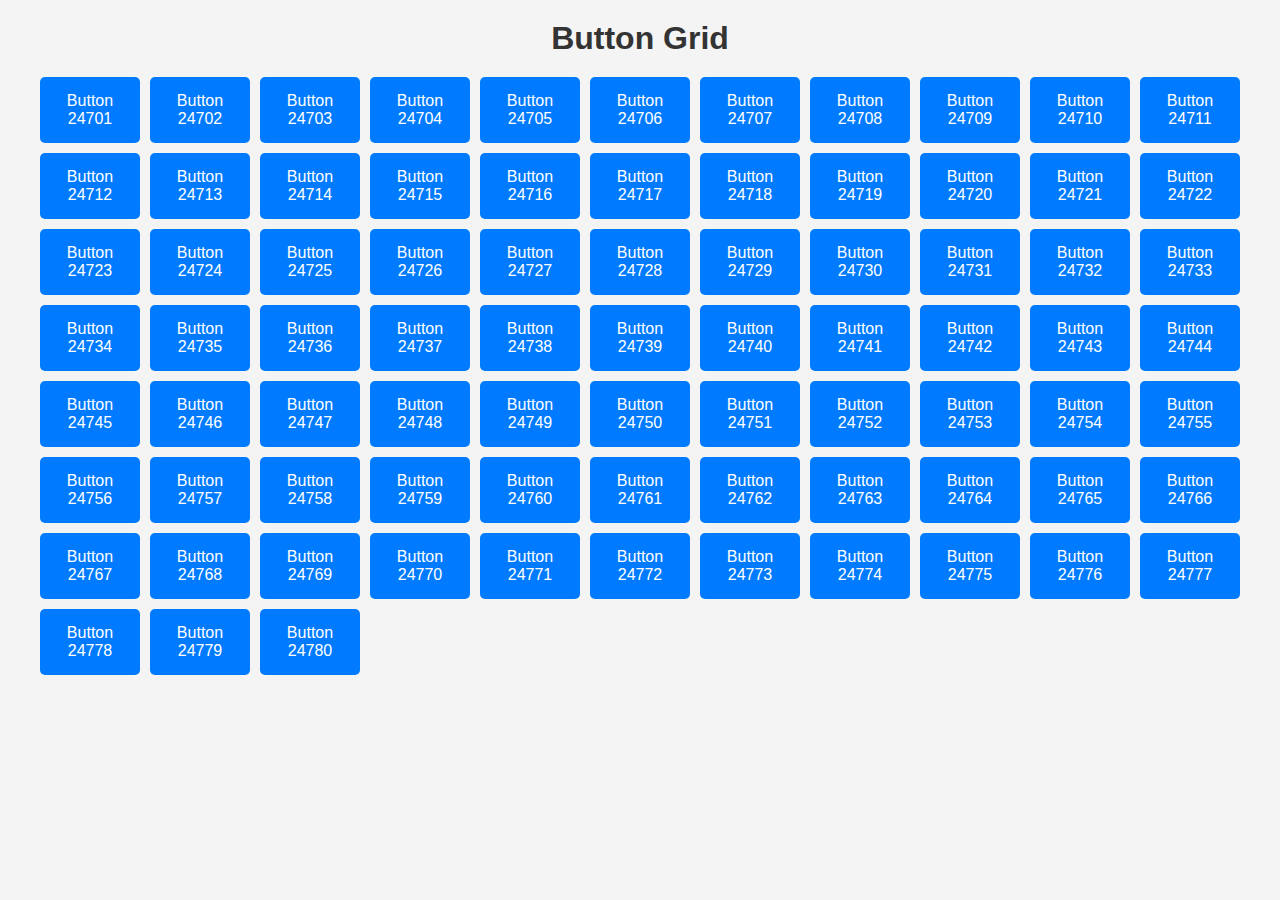
<file: index.html>
<!DOCTYPE html>
<html lang="en">
<head>
  <meta charset="UTF-8">
  <meta name="viewport" content="width=device-width, initial-scale=1.0">
  <title>Button Grid</title>
  <link rel="stylesheet" href="styles.css">
</head>
<body>
  <div class="container">
    <h1>Button Grid</h1>
    <div class="button-grid" id="buttonGrid">
      <!-- Buttons will be dynamically generated here -->
    </div>
  </div>

  <script src="script.js"></script>
</body>
</html>
</file>
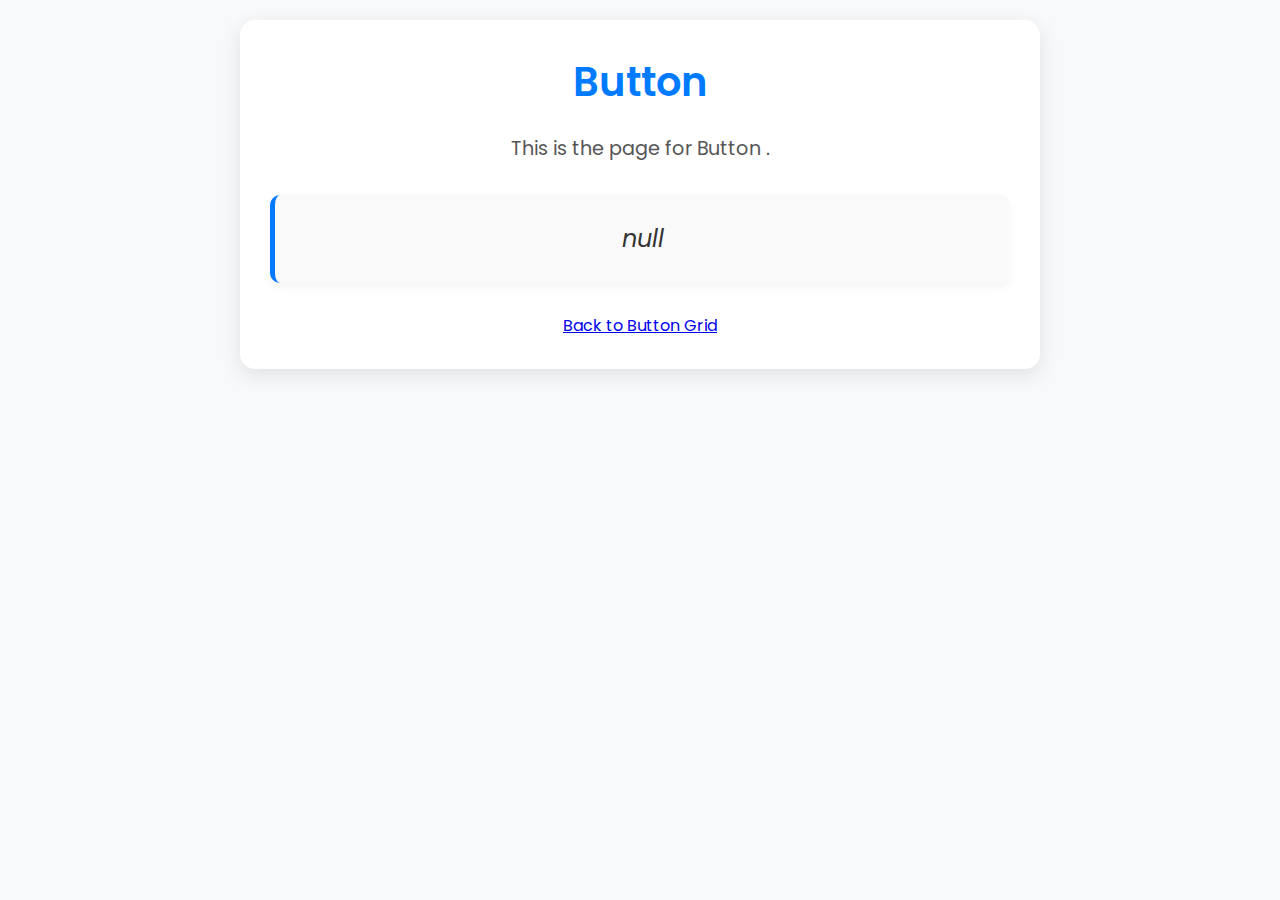
<file: button-template.html>
<!DOCTYPE html>
<html lang="en">
<head>
  <meta charset="UTF-8">
  <meta name="viewport" content="width=device-width, initial-scale=1.0">
  <title>Button Page</title>
  <link rel="stylesheet" href="button-template.css">
  <link href="https://fonts.googleapis.com/css2?family=Poppins:wght@400;600&display=swap" rel="stylesheet">
</head>
<body>
  <div class="container">
    <h1>Button <span id="buttonId"></span></h1>
    <p>This is the page for Button <span id="buttonIdText"></span>.</p>
    <div class="shayari" id="shayari"></div>
    
      <a href="index.html">Back to Button Grid</a>
    </div>
  </div>

  <script>
    // Extract the button ID and shayari from the URL
    const urlParams = new URLSearchParams(window.location.search);
    const buttonId = urlParams.get('id');
    let shayari = decodeURIComponent(urlParams.get('shayari'));

    // Check if there's a saved shayari in localStorage
    const savedShayari = localStorage.getItem(`shayari-${buttonId}`);
    if (savedShayari) {
      shayari = savedShayari;
    }

    // Display the button ID and shayari on the page
    document.getElementById('buttonId').textContent = buttonId;
    document.getElementById('buttonIdText').textContent = buttonId;
    document.getElementById('shayari').textContent = shayari;

    // Edit functionality
    const editBtn = document.getElementById('editBtn');
    const editMode = document.getElementById('editMode');
    const shayariInput = document.getElementById('shayariInput');
    const saveBtn = document.getElementById('saveBtn');

    editBtn.addEventListener('click', () => {
      editMode.style.display = 'block';
      shayariInput.value = shayari;
    });

    saveBtn.addEventListener('click', () => {
      const updatedShayari = shayariInput.value.trim();
      if (updatedShayari) {
        shayari = updatedShayari;
        document.getElementById('shayari').textContent = shayari;
        localStorage.setItem(`shayari-${buttonId}`, shayari); // Save to localStorage
        editMode.style.display = 'none';
      } else {
        alert('Please enter a valid shayari.');
      }
    });
  </script>
</body>
</html>
</file>
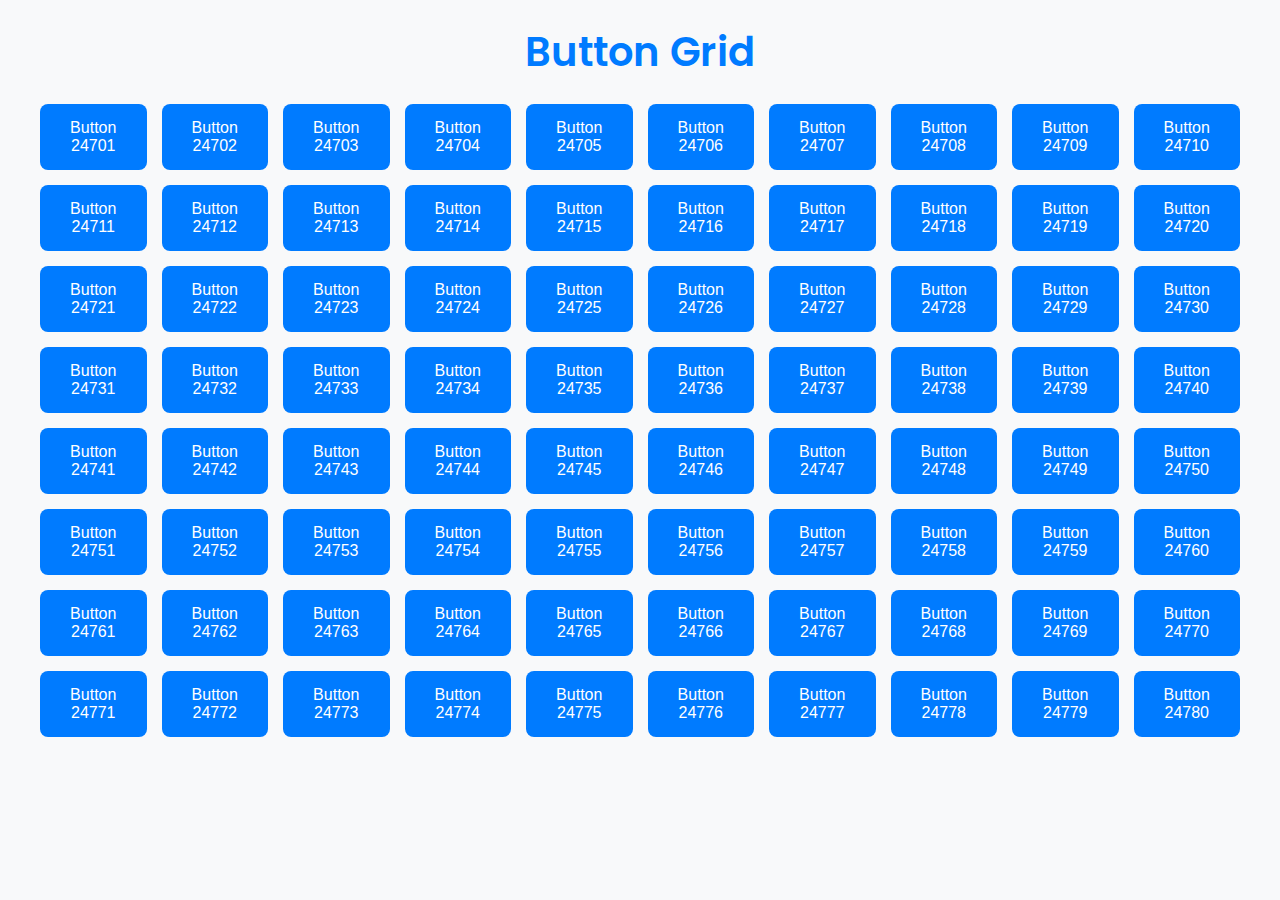
<file: view-grid.html>
<!DOCTYPE html>
<html lang="en">
<head>
  <meta charset="UTF-8">
  <meta name="viewport" content="width=device-width, initial-scale=1.0">
  <title>View Button Grid</title>
  <link rel="stylesheet" href="view-grid.css">
  <link href="https://fonts.googleapis.com/css2?family=Poppins:wght@400;600&display=swap" rel="stylesheet">
</head>
<body>
  <div class="container">
    <h1>Button Grid</h1>
    <div class="button-grid" id="buttonGrid">
      <!-- Buttons will be dynamically generated here -->
    </div>
  </div>

  <script>
    // Array of shayaries
    const shayaries = [
      "Dil ki baat labon tak na aane paayi, Ek arsa guzar gaya muskurate hue.",
      "Zindagi mein kuch pal hote hain jo yaadgar ho jaate hain, Woh pal humesha dil mein rehte hain.",
      "Mohabbat ek aisi dastaan hai, Jo har dil ko behlaati hai.",
      "Dil ki gehraaiyon se nikli hai yeh duaa, Tum muskurao toh phool khil jaaye.",
      "Zindagi ek safar hai suhana, Yahan har mod par naye rang hain.",
      // Add more shayaries as needed...
    ];

    // Generate buttons dynamically
    const buttonGrid = document.getElementById('buttonGrid');
    const startId = 24701;
    const totalButtons = 80;

    for (let i = 0; i < totalButtons; i++) {
      const buttonId = startId + i;
      const button = document.createElement('button');
      button.id = buttonId;
      button.textContent = `Button ${buttonId}`;

      // Add a link to the view-template.html page for each button
      button.addEventListener('click', () => {
        const shayari = shayaries[i % shayaries.length]; // Cycle through shayaries
        window.location.href = `view-template.html?id=${buttonId}&shayari=${encodeURIComponent(shayari)}`;
      });

      buttonGrid.appendChild(button);
    }
  </script>
</body>
</html>
</file>
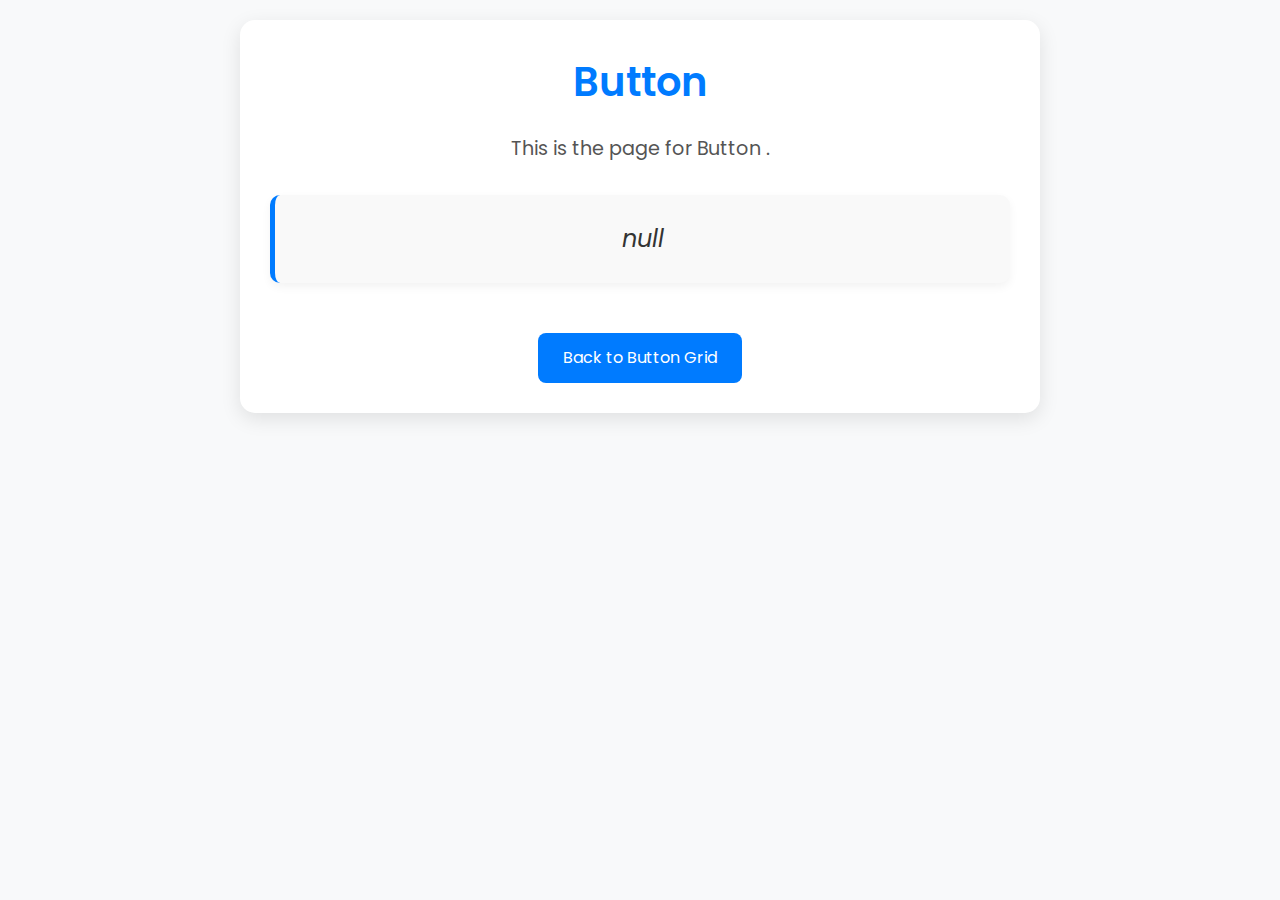
<file: view-template.html>
<!DOCTYPE html>
<html lang="en">
<head>
  <meta charset="UTF-8">
  <meta name="viewport" content="width=device-width, initial-scale=1.0">
  <title>View Shayari</title>
  <link rel="stylesheet" href="view-template.css">
  <link href="https://fonts.googleapis.com/css2?family=Poppins:wght@400;600&display=swap" rel="stylesheet">
</head>
<body>
  <div class="container">
    <h1>Button <span id="buttonId"></span></h1>
    <p>This is the page for Button <span id="buttonIdText"></span>.</p>
    <div class="shayari" id="shayari"></div>
    <a href="index.html" class="back-btn">Back to Button Grid</a>
  </div>

  <script>
    // Extract the button ID and shayari from the URL
    const urlParams = new URLSearchParams(window.location.search);
    const buttonId = urlParams.get('id');
    let shayari = decodeURIComponent(urlParams.get('shayari'));

    // Check if there's a saved shayari in localStorage
    const savedShayari = localStorage.getItem(`shayari-${buttonId}`);
    if (savedShayari) {
      shayari = savedShayari;
    }

    // Display the button ID and shayari on the page
    document.getElementById('buttonId').textContent = buttonId;
    document.getElementById('buttonIdText').textContent = buttonId;
    document.getElementById('shayari').textContent = shayari;
  </script>
</body>
</html>
</file>
<file: styles.css>
/* General Reset */
* {
  margin: 0;
  padding: 0;
  box-sizing: border-box;
}

body {
  font-family: Arial, sans-serif;
  background-color: #f4f4f4;
  color: #333;
  padding: 20px;
}

.container {
  max-width: 1200px;
  margin: 0 auto;
  text-align: center;
}

h1 {
  margin-bottom: 20px;
  font-size: 2rem;
}

.button-grid {
  display: grid;
  grid-template-columns: repeat(auto-fit, minmax(100px, 1fr));
  gap: 10px;
}

.button-grid button {
  padding: 15px;
  font-size: 1rem;
  background-color: #007bff;
  color: white;
  border: none;
  border-radius: 5px;
  cursor: pointer;
  transition: background-color 0.3s ease;
}

.button-grid button:hover {
  background-color: #0056b3;
}

/* Responsive Design */
@media (max-width: 600px) {
  .button-grid {
    grid-template-columns: repeat(auto-fit, minmax(80px, 1fr));
  }

  .button-grid button {
    padding: 10px;
    font-size: 0.9rem;
  }
}
</file>
<file: button-template.css>
/* General Reset */
* {
    margin: 0;
    padding: 0;
    box-sizing: border-box;
  }
  
  body {
    font-family: 'Poppins', sans-serif;
    background-color: #f8f9fa;
    color: #333;
    line-height: 1.6;
    padding: 20px;
  }
  
  .container {
    max-width: 800px;
    margin: 0 auto;
    padding: 30px;
    background-color: #fff;
    border-radius: 15px;
    box-shadow: 0 6px 20px rgba(0, 0, 0, 0.1);
    text-align: center;
  }
  
  h1 {
    font-size: 2.5rem;
    color: #007bff;
    margin-bottom: 20px;
    font-weight: 600;
  }
  
  p {
    font-size: 1.2rem;
    color: #555;
    margin-bottom: 20px;
  }
  
  .shayari {
    font-style: italic;
    color: #333;
    font-size: 1.5rem;
    margin: 30px 0;
    padding: 25px;
    background-color: #f9f9f9;
    border-left: 5px solid #007bff;
    border-radius: 10px;
    box-shadow: 0 4px 10px rgba(0, 0, 0, 0.05);
    transition: transform 0.3s ease, box-shadow 0.3s ease;
  }
  
  .shayari:hover {
    transform: translateY(-5px);
    box-shadow: 0 6px 15px rgba(0, 0, 0, 0.1);
  }
  
  /* Buttons */
  .button-group {
    display: flex;
    flex-direction: column;
    gap: 15px;
    margin-top: 20px;
  }
  
  .button-group a,
  .button-group button {
    display: inline-block;
    padding: 12px 25px;
    font-size: 1rem;
    color: #fff;
    text-decoration: none;
    border-radius: 8px;
    transition: background-color 0.3s ease, transform 0.3s ease;
    border: none;
    cursor: pointer;
  }
  
  .button-group a {
    background-color: #007bff;
  }
  
  .button-group a:hover {
    background-color: #0056b3;
    transform: translateY(-2px);
  }
  
  .button-group button {
    background-color: #ffc107;
  }
  
  .button-group button:hover {
    background-color: #e0a800;
    transform: translateY(-2px);
  }
  
  /* Edit Mode */
  .edit-mode {
    display: none;
    margin-top: 20px;
  }
  
  .edit-mode textarea {
    width: 100%;
    height: 150px;
    padding: 15px;
    font-size: 1rem;
    border: 2px solid #007bff;
    border-radius: 10px;
    margin-top: 20px;
    resize: vertical;
    transition: border-color 0.3s ease, box-shadow 0.3s ease;
  }
  
  .edit-mode textarea:focus {
    border-color: #0056b3;
    box-shadow: 0 0 10px rgba(0, 123, 255, 0.25);
    outline: none;
  }
  
  .edit-mode .save-btn {
    background-color: #28a745;
    margin-top: 15px;
  }
  
  .edit-mode .save-btn:hover {
    background-color: #218838;
  }
  
  /* Responsive Design */
  @media (max-width: 600px) {
    h1 {
      font-size: 2rem;
    }
  
    .shayari {
      font-size: 1.2rem;
      padding: 20px;
    }
  
    .button-group a,
    .button-group button {
      font-size: 0.9rem;
      padding: 10px 20px;
    }
  
    .edit-mode textarea {
      font-size: 0.9rem;
      padding: 10px;
    }
  }
</file>
<file: view-grid.css>
/* General Reset */
* {
    margin: 0;
    padding: 0;
    box-sizing: border-box;
  }
  
  body {
    font-family: 'Poppins', sans-serif;
    background-color: #f8f9fa;
    color: #333;
    line-height: 1.6;
    padding: 20px;
  }
  
  .container {
    max-width: 1200px;
    margin: 0 auto;
    text-align: center;
  }
  
  h1 {
    font-size: 2.5rem;
    color: #007bff;
    margin-bottom: 20px;
    font-weight: 600;
  }
  
  .button-grid {
    display: grid;
    grid-template-columns: repeat(auto-fit, minmax(100px, 1fr));
    gap: 15px;
  }
  
  .button-grid button {
    padding: 15px;
    font-size: 1rem;
    background-color: #007bff;
    color: white;
    border: none;
    border-radius: 8px;
    cursor: pointer;
    transition: background-color 0.3s ease, transform 0.3s ease;
  }
  
  .button-grid button:hover {
    background-color: #0056b3;
    transform: translateY(-2px);
  }
  
  /* Responsive Design */
  @media (max-width: 600px) {
    h1 {
      font-size: 2rem;
    }
  
    .button-grid {
      grid-template-columns: repeat(auto-fit, minmax(80px, 1fr));
    }
  
    .button-grid button {
      padding: 10px;
      font-size: 0.9rem;
    }
  }
</file>
<file: view-template.css>
/* General Reset */
* {
    margin: 0;
    padding: 0;
    box-sizing: border-box;
  }
  
  body {
    font-family: 'Poppins', sans-serif;
    background-color: #f8f9fa;
    color: #333;
    line-height: 1.6;
    padding: 20px;
  }
  
  .container {
    max-width: 800px;
    margin: 0 auto;
    padding: 30px;
    background-color: #fff;
    border-radius: 15px;
    box-shadow: 0 6px 20px rgba(0, 0, 0, 0.1);
    text-align: center;
  }
  
  h1 {
    font-size: 2.5rem;
    color: #007bff;
    margin-bottom: 20px;
    font-weight: 600;
  }
  
  p {
    font-size: 1.2rem;
    color: #555;
    margin-bottom: 20px;
  }
  
  .shayari {
    font-style: italic;
    color: #333;
    font-size: 1.5rem;
    margin: 30px 0;
    padding: 25px;
    background-color: #f9f9f9;
    border-left: 5px solid #007bff;
    border-radius: 10px;
    box-shadow: 0 4px 10px rgba(0, 0, 0, 0.05);
    transition: transform 0.3s ease, box-shadow 0.3s ease;
  }
  
  .shayari:hover {
    transform: translateY(-5px);
    box-shadow: 0 6px 15px rgba(0, 0, 0, 0.1);
  }
  
  /* Back Button */
  .back-btn {
    display: inline-block;
    margin-top: 20px;
    padding: 12px 25px;
    font-size: 1rem;
    color: #fff;
    background-color: #007bff;
    text-decoration: none;
    border-radius: 8px;
    transition: background-color 0.3s ease, transform 0.3s ease;
  }
  
  .back-btn:hover {
    background-color: #0056b3;
    transform: translateY(-2px);
  }
  
  /* Responsive Design */
  @media (max-width: 600px) {
    h1 {
      font-size: 2rem;
    }
  
    .shayari {
      font-size: 1.2rem;
      padding: 20px;
    }
  
    .back-btn {
      font-size: 0.9rem;
      padding: 10px 20px;
    }
  }
</file>
